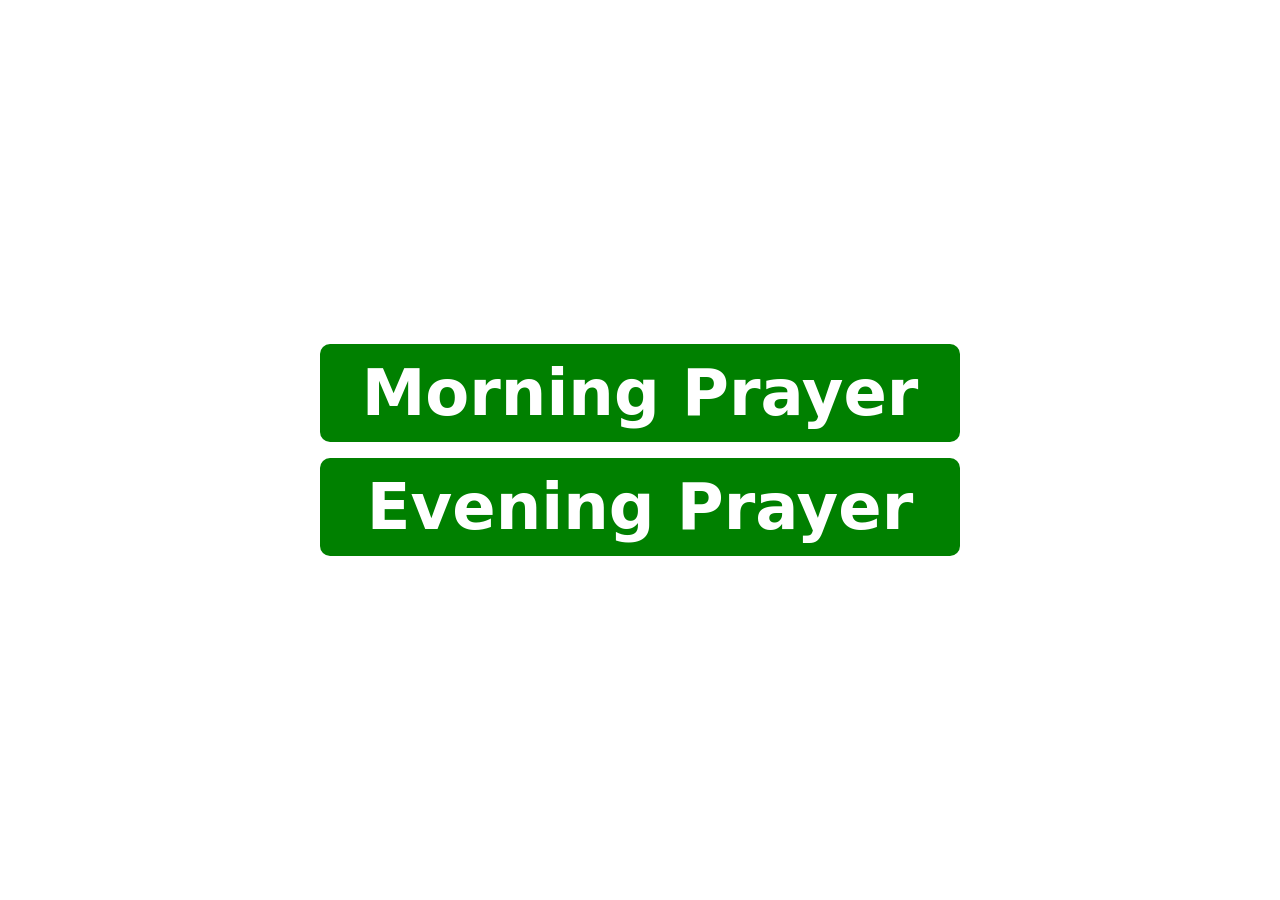
<file: index.html>
<!doctype html>
<html lang="en">
  <head>
    <meta charset="UTF-8" />
    <meta
      name="viewport"
      content="initial-scale=1.0, maximum-scale=1.0, width=device-width, user-scalable=no"
    />
    <title>Morning and Evening Prayer</title>
    <link rel="stylesheet" href="morning_evening.css" />
    <link rel="stylesheet" href="index.css" />
  </head>
  <body>
    <div>
      <a href="morning.html">Morning Prayer</a>
    </div>

    <div>
      <a href="evening.html">Evening Prayer</a>
    </div>
  </body>
</html>
</file>
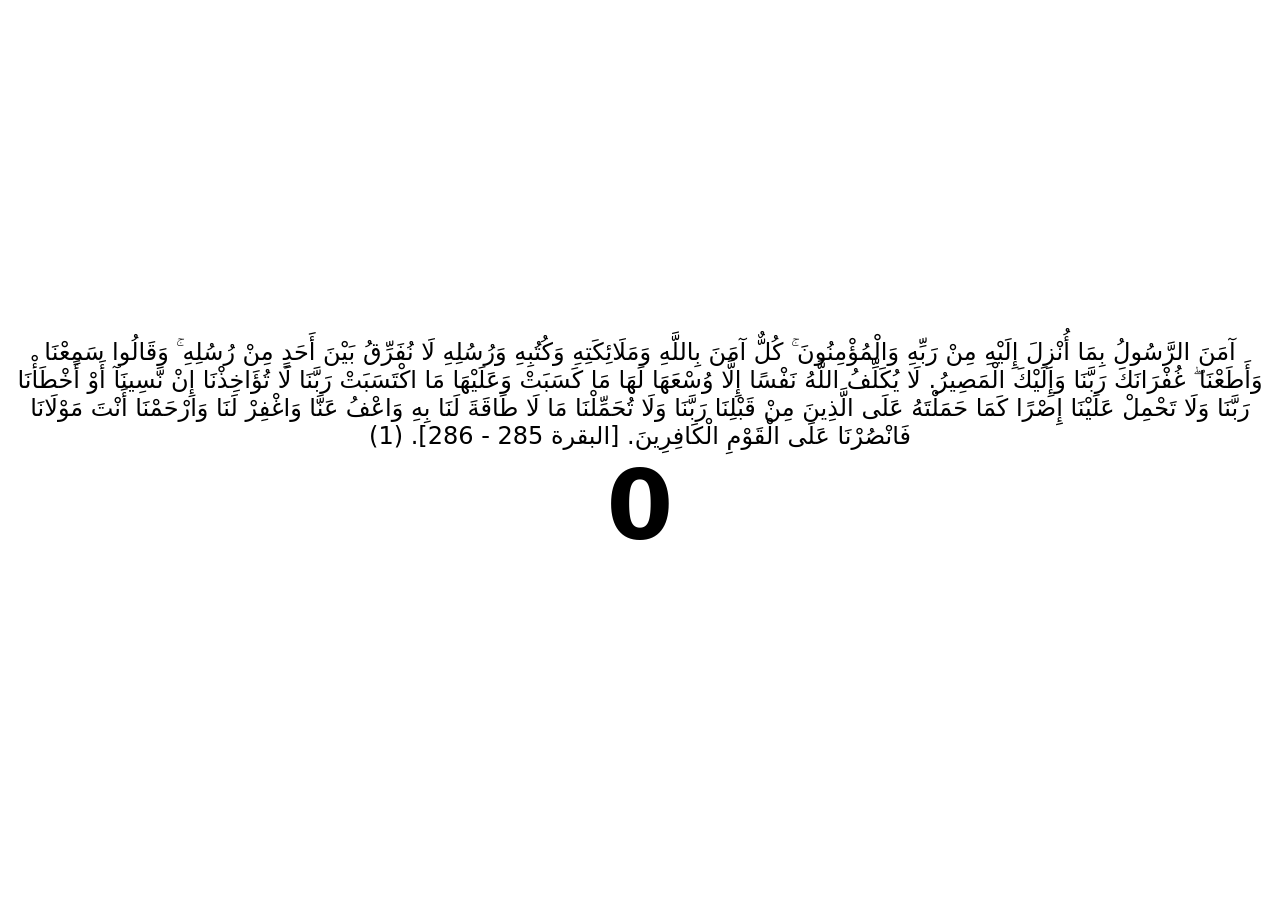
<file: evening.html>
<!doctype html>
<html lang="en">
  <head>
    <meta charset="UTF-8" />
    <meta
      name="viewport"
      content="initial-scale=1.0, maximum-scale=1.0, width=device-width, user-scalable=no"
    />
    <title>Evening Prayer</title>
    <link rel="stylesheet" href="morning_evening.css" />
    <script src="script.js" defer></script>
  </head>
  <body>
    <div class="prayer" style="font-size: 1.5rem">
      آمَنَ الرَّسُولُ بِمَا أُنْزِلَ إِلَيْهِ مِنْ رَبِّهِ وَالْمُؤْمِنُونَ ۚ
      كُلٌّ آمَنَ بِاللَّهِ وَمَلَائِكَتِهِ وَكُتُبِهِ وَرُسُلِهِ لَا نُفَرِّقُ
      بَيْنَ أَحَدٍ مِنْ رُسُلِهِ ۚ وَقَالُوا سَمِعْنَا وَأَطَعْنَا ۖ
      غُفْرَانَكَ رَبَّنَا وَإِلَيْكَ الْمَصِيرُ. لَا يُكَلِّفُ اللَّهُ نَفْسًا
      إِلَّا وُسْعَهَا لَهَا مَا كَسَبَتْ وَعَلَيْهَا مَا اكْتَسَبَتْ رَبَّنَا
      لَا تُؤَاخِذْنَا إِنْ نَّسِينَآ أَوْ أَخْطَأْنَا رَبَّنَا وَلَا تَحْمِلْ
      عَلَيْنَا إِصْرًا كَمَا حَمَلْتَهُ عَلَى الَّذِينَ مِنْ قَبْلِنَا رَبَّنَا
      وَلَا تُحَمِّلْنَا مَا لَا طَاقَةَ لَنَا بِهِ وَاعْفُ عَنَّا وَاغْفِرْ
      لَنَا وَارْحَمْنَا أَنْتَ مَوْلَانَا فَانْصُرْنَا عَلَى الْقَوْمِ
      الْكَافِرِينَ. [البقرة 285 - 286]. (<span>1</span>)
    </div>

    <div class="prayer">
      اللهم أنت ربي لا إله إلا أنت، خلقتني وأنا عبدك، وأنا على عهدك ووعدك ما
      استطعت، أعوذبك من شر ما صنعت، أبوء لك بنعمتك علي وأبوء بذنبي فاغفر لي فإنه
      لا يغفر الذنوب إلا أنت. (<span>1</span>)
    </div>

    <div class="prayer">
      رضيت بالله ربا وبالإسلام دينا وبمحمد صلى الله عليه وسلم نبيا.
      (<span>3</span>)
    </div>

    <div class="prayer">
      اللهم إني أمسيت أشهدك، وأشهد حملة عرشك، وملائكتك، وجميع خلقك، أنك أنت الله
      لا إله إلا أنت وحدك لا شريك لك، وأن محمدا عبدك ورسولك. (<span>4</span>)
    </div>

    <div class="prayer">
      اللهم ما أمسى بي من نعمة أو بأحد من خلقك، فمنك وحدك لا شريك لك، فلك الحمد
      ولك الشكر. (<span>1</span>)
    </div>

    <div class="prayer">
      حسبي الله لا إله إلا هو عليه توكلت وهو رب العرش العظيم. (<span>7</span>)
    </div>

    <div class="prayer">
      بسم الله الذي لا يضر مع اسمه شيء في الأرض ولا في السماء وهو السميع العليم.
      (<span>3</span>)
    </div>

    <div class="prayer">
      اللهم بك أمسينا وبك أصبحنا، وبك نحيا وبك نموت وإليك المصير.
      (<span>1</span>)
    </div>

    <div class="prayer">
      أمسينا على فطرة الإسلام، وعلى كلمة الإخلاص، وعلى دين نبينا محمد صلى الله
      عليه وسلم، وعلى ملة أبينا إبراهيم حنيفا مسلما وما كان من المشركين.
      (<span>1</span>)
    </div>

    <div class="prayer">
      سبحان الله وبحمده عدد خلقه، ورضا نفسه، وزنة عرشه، ومداد كلماته.
      (<span>3</span>)
    </div>

    <div class="prayer">
      اللهم عافني في بدني، اللهم عافني في سمعي، اللهم عافني في بصري، لا إله إلا
      أنت. (<span>3</span>)
    </div>

    <div class="prayer">
      اللهم إني أعوذ بك من الكفر، والفقر، وأعوذ بك من عذاب القبر، لا إله إلا
      أنت. (<span>3</span>)
    </div>

    <div class="prayer">
      اللهم إني أسألك العفو والعافية في الدنيا والآخرة، اللهم إني أسألك العفو
      والعافية في ديني ودنياي وأهلي ومالي، اللهم استر عوراتي وآمن روعاتي، اللهم
      احفظني من بين يدي ومن خلفي وعن يميني وعن شمالي، ومن فوقي، وأعوذ بعظمتك أن
      أغتال من تحتي. (<span>1</span>)
    </div>

    <div class="prayer">
      يا حي يا قيوم برحمتك أستغيث أصلح لي شأني كله ولا تكلني إلى نفسي طرفة عين.
      (<span>3</span>)
    </div>

    <div class="prayer">
      أمسينا وأمسى الملك لله رب العالمين، اللهم إني أسألك خير هذه الليلة فتحها
      ونصرها، ونورها وبركتها، وهداها، وأعوذ بك من شر ما فيها وشر ما بعدها.
      (<span>1</span>)
    </div>

    <div class="prayer">
      اللهم عالم الغيب والشهادة فاطر السماوات والأرض رب كل شيء ومليكه، أشهد أن
      لا إله إلا أنت، أعوذ بك من شر نفسي ومن شر الشيطان وشركه، وأن أقترف على
      نفسي سوءا أو أجره إلى مسلم. (<span>1</span>)
    </div>

    <div class="prayer">
      أعوذ بكلمات الله التامات من شر ما خلق. (<span>3</span>)
    </div>

    <div class="prayer">
      اللهم صل وسلم وبارك على نبينا محمد. (<span>10</span>)
    </div>
    <div class="prayer">
      اللهم إنا نعوذ بك من أن نشرك بك شيئا نعلمه، ونستغفرك لما لا نعلمه.
      (<span>3</span>)
    </div>

    <div class="prayer">
      اللهم إني أعوذ بك من الهم والحزن، وأعوذ بك من العجز والكسل، وأعوذ بك من
      الجبن والبخل، وأعوذ بك من غلبة الدين، وقهر الرجال. (<span>3</span>)
    </div>

    <div class="prayer">
      أستغفر الله العظيم الذي لا إله إلا هو، الحي القيوم، وأتوب إليه.
      (<span>3</span>)
    </div>

    <div class="prayer">
      يا رب, لك الحمد كما ينبغي لجلال وجهك, ولعظيم سلطانك. (<span>3</span>)
    </div>

    <div class="prayer">
      اللهم أنت ربي لا إله إلا أنت، عليك توكلت، وأنت رب العرش العظيم, ما شاء
      الله كان، وما لم يشأ لم يكن، ولا حول ولا قوة إلا بالله العلي العظيم, أعلم
      أن الله على كل شيء قدير، وأن الله قد أحاط بكل شيء علما, اللهم إني أعوذ بك
      من شر نفسي، ومن شر كل دابة أنت آخذ بناصيتها، إن ربي على صراط مستقيم.
      (<span>1</span>)
    </div>

    <div class="prayer">
      لا إله إلا الله وحده لا شريك له، له الملك وله الحمد وهو على كل شيء قدير.
      سبحان الله وبحمده. (<span>100</span>)
    </div>

    <div class="counter">0</div>
  </body>
</html>
</file>
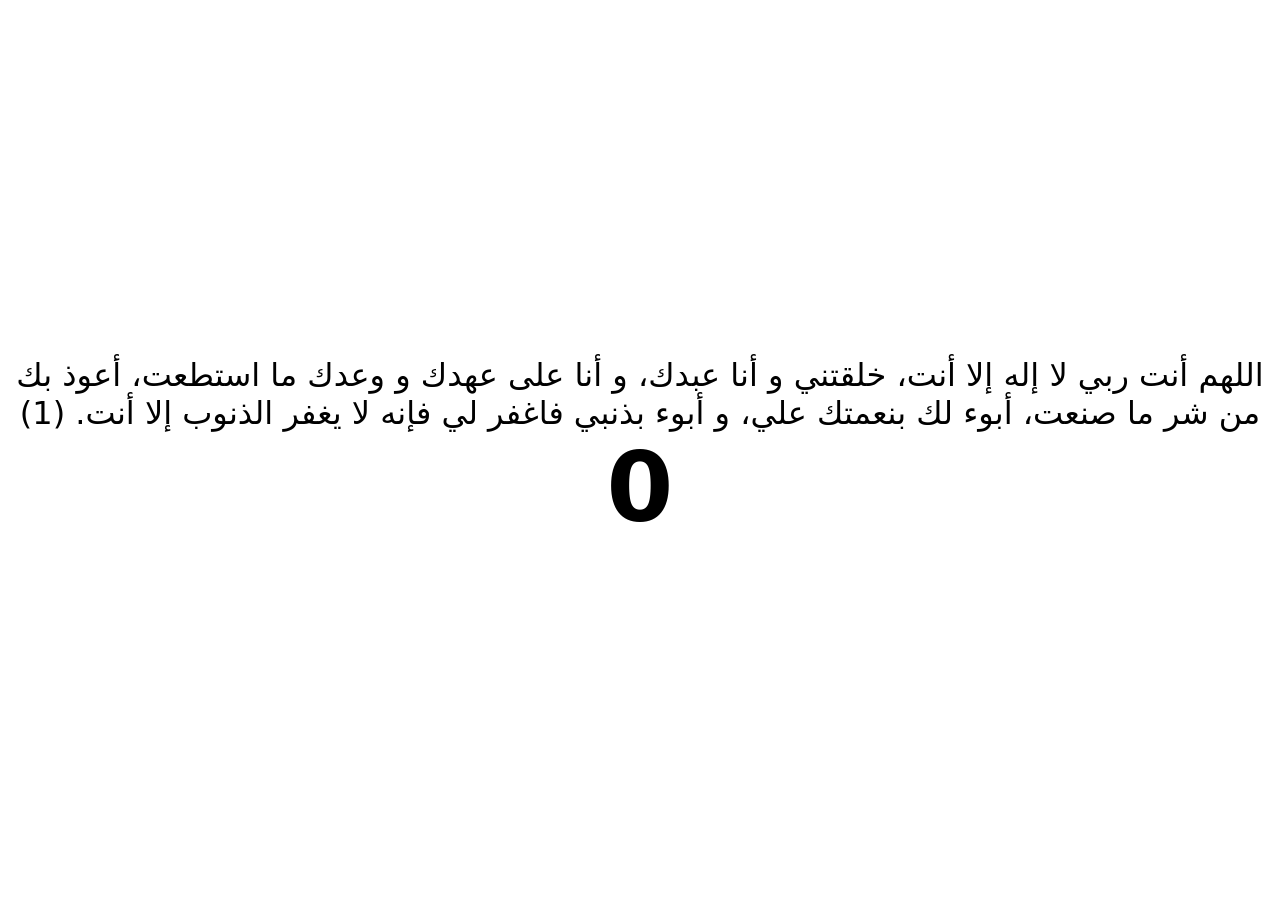
<file: morning.html>
<!doctype html>
<html lang="en">
  <head>
    <meta charset="UTF-8" />
    <meta
      name="viewport"
      content="initial-scale=1.0, maximum-scale=1.0, width=device-width, user-scalable=no"
    />
    <title>Morning Prayer</title>
    <link rel="stylesheet" href="morning_evening.css" />
    <script src="script.js" defer></script>
  </head>
  <body>
    <div class="prayer">
      اللهم أنت ربي لا إله إلا أنت، خلقتني و أنا عبدك، و أنا على عهدك و وعدك ما
      استطعت، أعوذ بك من شر ما صنعت، أبوء لك بنعمتك علي، و أبوء بذنبي فاغفر لي
      فإنه لا يغفر الذنوب إلا أنت. (<span>1</span>)
    </div>

    <div class="prayer">
      رضيت بالله ربا، و بالإسلام دينا، و بمحمد صلى الله عليه و سلم نبيا.
      (<span>3</span>)
    </div>

    <div class="prayer">
      اللهم إني أصبحت أشهدك و أشهد حملة عرشك، و ملائكتك و جميع خلقك، أنك أنت
      الله لا إله إلا أنت وحدك لا شريك لك، و أن محمدا عبدك و رسولك.
      (<span>4</span>)
    </div>

    <div class="prayer">
      اللهم ما أصبح بي من نعمة أو بأحد من خلقك فمنك وحدك لا شريك لك، فلك الحمد
      ولك الشكر. (<span>1</span>)
    </div>

    <div class="prayer">
      حسبي الله لا إله إلا هو عليه توكلت و هو رب العرش العظيم. (<span>7</span>)
    </div>

    <div class="prayer">
      بسم الله الذي لا يضر مع اسمه شئ في الأرض و لا في السماء وهو السميع العليم.
      (<span>3</span>)
    </div>

    <div class="prayer">
      اللهم بك أصبحنا، و بك أمسينا، و بك نحيا، و بك نموت، و اليك النشور.
      (<span>1</span>)
    </div>

    <div class="prayer">
      أصبحنا على فطرة الإسلام وعلى كلمة الإخلاص، و على دين نبينا محمد صلى الله
      عليه وسلم، وعلى ملة أبينا إبراهيم، حنيفا مسلما وما كان من المشركين.
      (<span>1</span>)
    </div>

    <div class="prayer">
      سبحان الله و بحمده : عدد خلقه، و رضا نفسه، و زنة عرشه، و مداد كلماته.
      (<span>3</span>)
    </div>

    <div class="prayer">
      اللهم عافني في بدني، اللهم عافني في سمعي، اللهم عافني في بصري، لا إله إلا
      أنت . (<span>3</span>)
    </div>

    <div class="prayer">
      اللهم إني أعوذ بك من الكفر، و الفقر، و أعوذ بك من عذاب القبر، لا إله إلا
      أنت. (<span>3</span>)
    </div>

    <div class="prayer">
      اللهم إني أسألك العفو و العافية في الدنيا و الأخره، اللهم إني أسألك العفو
      و العافية، في ديني و دنياي و أهلي، و مالي، اللهم استر عوراتي، و آمن
      روعاتي، اللهم احفظني من بين يدي، و من خلفي، و عن يميني، و عن شمالي، و من
      فوقي، و أعوذ بعظمتك إن أغتال من تحتي. (<span>1</span>)
    </div>

    <div class="prayer">
      يا حي يا قيوم برحمتك أستغيث أصلح لي شأني كله و لا تكلني إلى نفسي طرفة عين.
      (<span>3</span>)
    </div>

    <div class="prayer">
      أصبحنا و أصبح الملك لله رب العالمين، اللهم إني أسألك خير هذا اليوم, فتحه،
      و نصره و نوره و بركته و هداه، و أعوذ بك من شر ما فيه و شره ما بعده.
      (<span>1</span>)
    </div>

    <div class="prayer">
      اللهم عالم الغيب و الشهادة فاطر السموات و الأرض، رب كل شئ و مليكه، أشهد أن
      لا إله إلا أنت، أعوذ بك من شر نفسي، و من شر الشيطان و شركه، و أن أقترف على
      نفسي سوءا، أو أجره إلى مسلم. (<span>1</span>)
    </div>

    <div class="prayer">
      أَعـوذ بكلمـات الله التـامـات من شـر ما خلـق. (<span>3</span>)
    </div>

    <div class="prayer">
      اللهم صل وسل وبارك على نبينا محمد. (<span>10</span>)
    </div>

    <div class="prayer">
      اللهم إنا نعوذ بك من أن نشرك بك شيئا نعلمه، ونستغفرك لما لا نعلمه.
      (<span>3</span>)
    </div>
    <div class="prayer">
      اللهم إني أَعوذ بك من الهم والحزن، وأَعوذ بك من العجز والكسل، وأعوذ بك من
      الجبن والبخْل، وأَعوذ بك من غلبة الدين، وقهر الرجال. (<span>3</span>)
    </div>

    <div class="prayer">
      أستغفر الله العظيم الذي لا إله إلا هو، الحي القيوم، وأتوب إليه.
      (<span>3</span>)
    </div>

    <div class="prayer">
      يا رب, لك الحمد كما ينبغي لجلال وجهك , ولعظيمِ سلطانك. (<span>3</span>)
    </div>

    <div class="prayer">
      اللهم إني أسألك علما نافعا، ورزقا طيبا، وعملا متقبلا. (<span>1</span>)
    </div>

    <div class="prayer">
      اللهم أنت ربي لا إله إلا أنت، عليك توكلت، وأنت رب العرش العظيم, ما شاء
      الله كان، وما لم يشأ لم يكن، ولا حول ولا قوة إلا بالله العلي العظيم, أعلم
      أن الله على كل شيء قدير، وأن الله قد أحاط بكل شيء علما, اللهم إني أعوذ بك
      من شر نفسي، ومن شر كل دابة أنت آخذ بناصيتها، إن ربي على صراط مستقيم.
      (<span>1</span>)
    </div>

    <div class="prayer">
      لا إله إلا الله وحده لا شريك له، له الملك وله الحمد وهو على كل شيء قدير.
      سبحان الله وبحمده. أستغفر الله وأتوب إليه. (<span>100</span>)
    </div>

    <div class="counter">0</div>
  </body>
</html>
</file>
<file: morning_evening.css>
* {
  box-sizing: border-box;
}

body {
  font-family:
    system-ui,
    -apple-system,
    BlinkMacSystemFont,
    "Segoe UI",
    Roboto,
    Oxygen,
    Ubuntu,
    Cantarell,
    "Open Sans",
    "Helvetica Neue",
    sans-serif;

  height: 100vh;
  margin: 0;
  display: flex;
  flex-direction: column;
  justify-content: center;
  align-items: center;
  touch-action: none;
  user-select: none;
}

.prayer,
.congrats {
  width: 100vw;
  font-size: 2rem;
  direction: rtl;
  text-align: center;
  padding: 0 12px;
}

.prayer + .prayer {
  display: none;
}

.counter {
  font-size: 6rem;
  font-weight: bold;
}
</file>
<file: index.css>
div {
  background-color: green;
  width: 50vw;
  padding: 12px;
  text-align: center;
  border-radius: 10px;
}

div + div {
  margin-top: 1rem;
}

a:link,
a:visited {
  text-decoration: none;
  color: white;
  font-weight: 600;
  font-size: 5vw;
  opacity: 1;
  transition: opacity 0.5s;
}

a:hover {
  opacity: 0.5;
  transition: opacity 0.5s;
}
</file>
